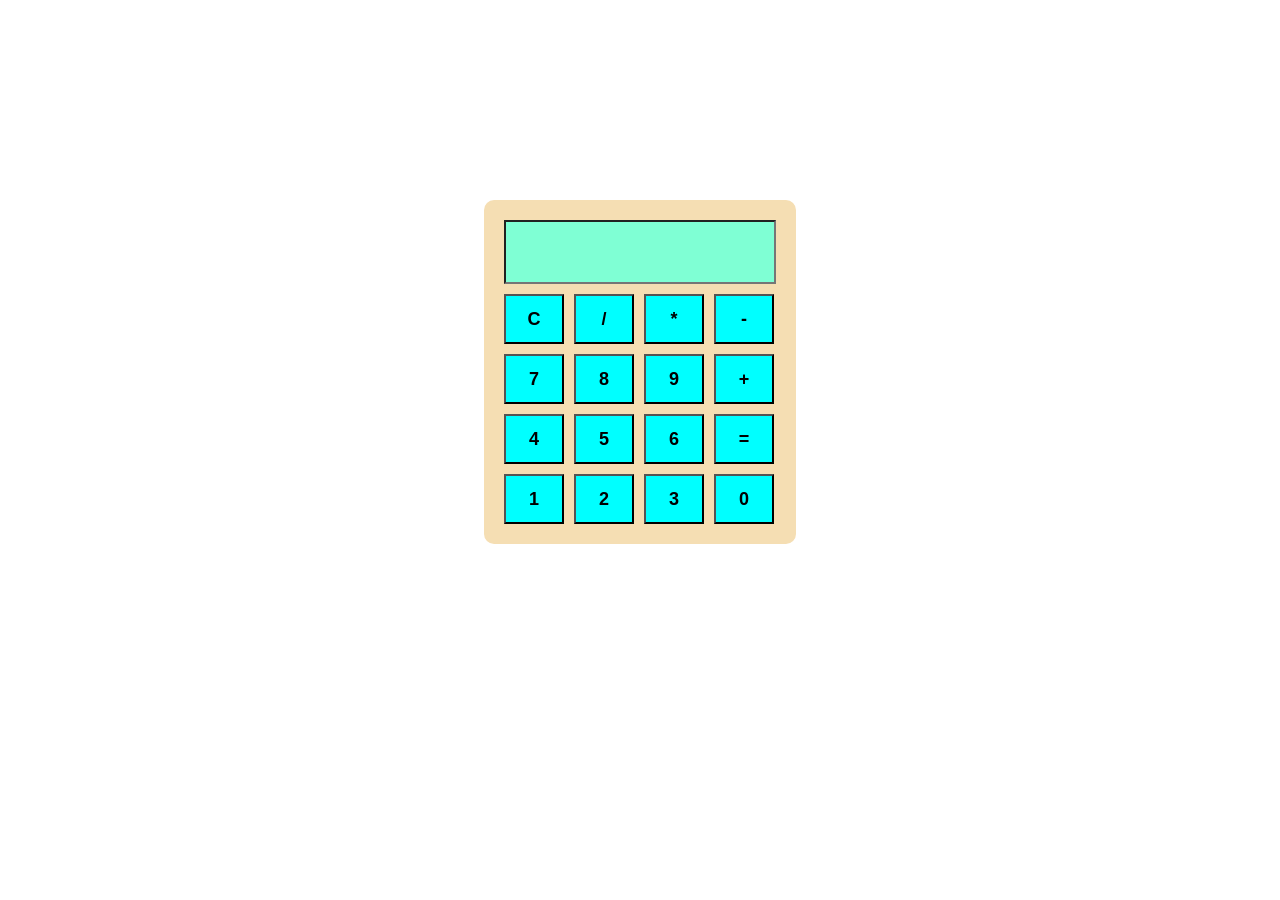
<file: Calculator/index.html>
<!DOCTYPE html>
<head>
<title>Simple Calculator</title>
<link rel="stylesheet" href="style.css">
</head>

<body>

<div class="calculator">

    <input type="text" id="display">

    <div class="buttons">

        <button onclick="clearDisplay()">C</button>
        <button onclick="append('/')">/</button>
        <button onclick="append('*')">*</button>
        <button onclick="append('-')">-</button>

        <button onclick="append('7')">7</button>
        <button onclick="append('8')">8</button>
        <button onclick="append('9')">9</button>
        <button onclick="append('+')">+</button>

        <button onclick="append('4')">4</button>
        <button onclick="append('5')">5</button>
        <button onclick="append('6')">6</button>
        <button onclick="calculate()">=</button>

        <button onclick="append('1')">1</button>
        <button onclick="append('2')">2</button>
        <button onclick="append('3')">3</button>

        <button onclick="append('0')">0</button>

    </div>

</div>

<script src="script.php"></script>

</body>
</html>
</file>
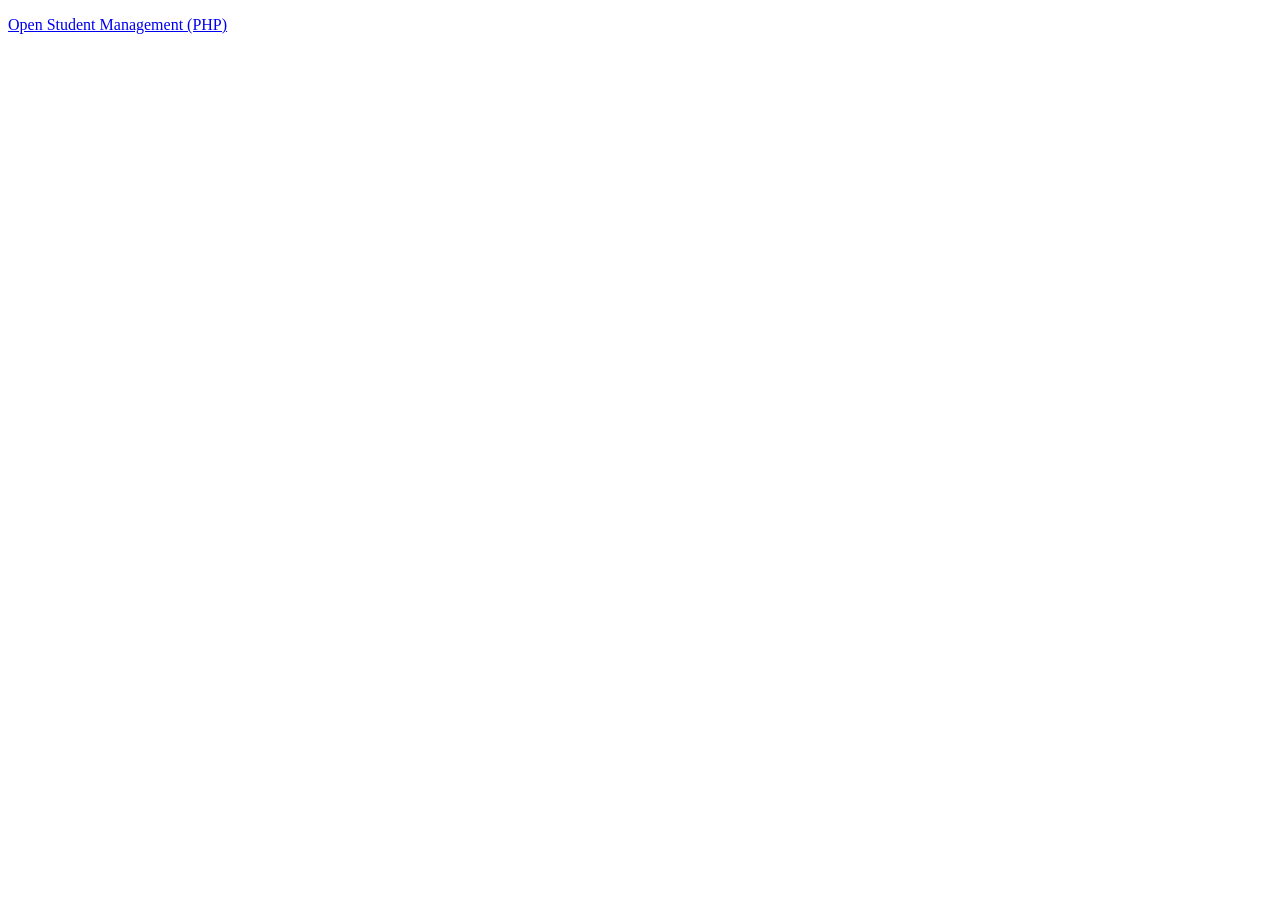
<file: Lab_Task_4/index.html>
<!DOCTYPE html>
<html lang="en">

<head>
    <meta charset="UTF-8">
    <title>Student Management System</title>

</head>

<body>
    <p><a href="index.php">Open Student Management (PHP)</a></p>
</body>

</html>
</file>
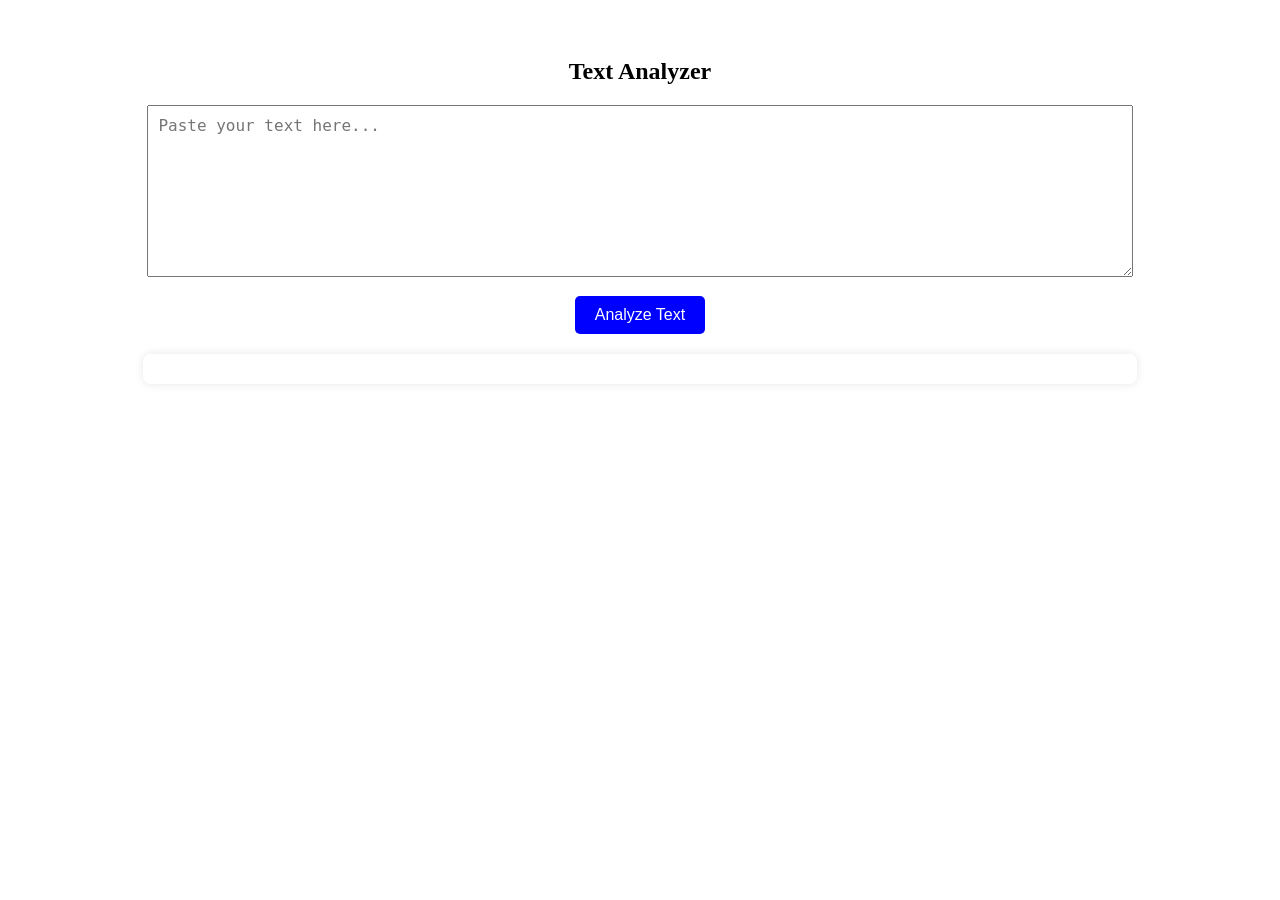
<file: Lab_Task_5/index.html>
<!DOCTYPE html>
<head>
    <title>Text Analyzer</title>

    <style>
        body {
            font-family: 'Times New Roman', Times, serif;
            background: white;
            text-align: center;
            padding: 30px;
        }

        textarea {
            width: 80%;
            height: 150px;
            padding: 10px;
            font-size: 16px;
            margin-bottom: 15px;
        }

        button {
            padding: 10px 20px;
            font-size: 16px;
            background: blue;
            color: white;
            border: none;
            cursor: pointer;
            border-radius: 5px;
        }

        button:hover {
            background: rgb(9, 88, 120);
        }

        #result {
            margin-top: 20px;
            padding: 15px;
            width: 80%;
            margin-left: auto;
            margin-right: auto;
            background: white;
            border-radius: 8px;
            box-shadow: 0 0 10px rgba(0,0,0,0.1);
            text-align: left;
        }
    </style>
</head>
<body>

    <h2>Text Analyzer</h2>

    <textarea id="textInput" placeholder="Paste your text here..."></textarea><br>

    <button onclick="analyzeText()">Analyze Text</button>

    <div id="result"></div>

    <script>
        function analyzeText() {
            let text = document.getElementById("textInput").value;

            let trimmedText = text.trim();

            if (trimmedText === "") {
                document.getElementById("result").innerHTML =
                    "<p style='color:red;'>Please enter some text!</p>";
                return;
            }

            let charCount = text.length;

            let words = trimmedText.split(/\s+/);
            let wordCount = words.length;

            let reversedText = text.split("").reverse().join("");

            document.getElementById("result").innerHTML = `
                <h3>Analysis Result:</h3>
                <p><strong>Total Characters:</strong> ${charCount}</p>
                <p><strong>Total Words:</strong> ${wordCount}</p>
                <p><strong>Reversed Text:</strong></p>
                <p>${reversedText}</p>
            `;
        }
    </script>

</body>
</html>
</file>
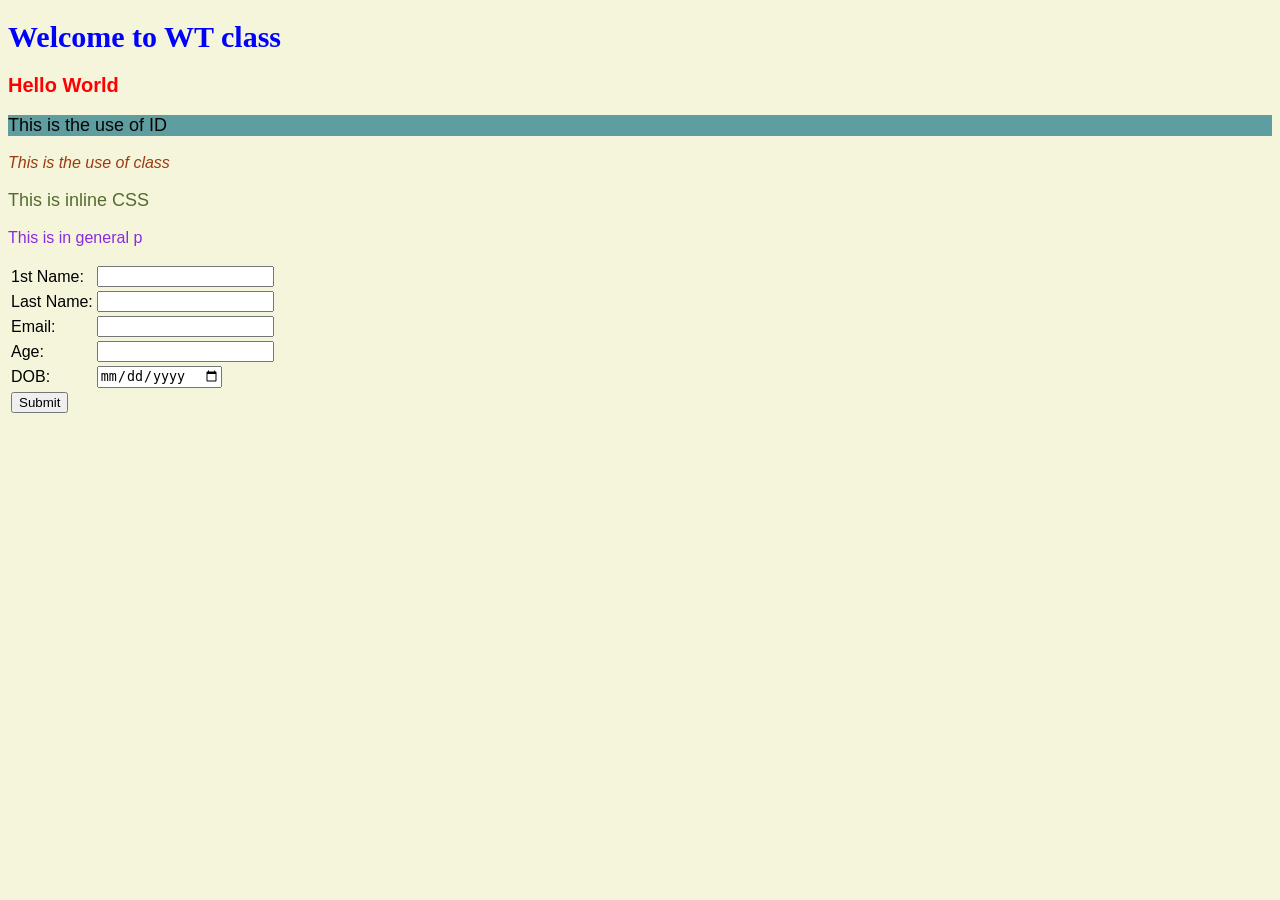
<file: practice_css.html>
<!DOCTYPE html>
 
<html>
 
<head>
    <title>
        Welcome to WT
    </title>
</head>
<body>
 
    <h1>
        Welcome to WT class
 
    </h1>
 
    <h2>
        Hello World
    </h2>
    <p id="para">This is the use of ID</p>
 
     <p class="para1">This is the use of class</p>
 
      <p style="color: darkolivegreen; font-size: large;">This is inline CSS</p>
      <p>
        This is in general p
      </p>
 
  <style>
 
h1{
 
    font-family: 'Times New Roman', Times, serif;
    color: blue;
    font-size: 30px;
}
 
h2
{
 
    font-family: 'Lucida Sans', 'Lucida Sans Regular', 'Lucida Grande', 'Lucida Sans Unicode', Geneva, Verdana, sans-serif;
    font-size: 20px;
    color: red;
}
 
body
{
background-color: beige;
font-family: Arial, Helvetica, sans-serif;
 
}
 
#para{
 
    color: rgb(8, 2, 2);
    font-size: large;
    background-color: cadetblue;
}
 
.para1{
 
    color: rgb(155, 59, 18);
    font-size: medium;
font-family: 'Trebuchet MS', 'Lucida Sans Unicode', 'Lucida Grande', 'Lucida Sans', Arial, sans-serif;
font-style: italic;
 
}
 
p{
    color: blueviolet;
}
 
  </style>  
 
<form>
    <table>
 
 
   <tr>
    <td>
1st Name:
    </td>
<td>
<input type="text">
</td>
   </tr>
 
   <tr>  
 
<td> Last Name:</td>
<td><input type="text"> </td>
   </tr>
<tr> <td>
Email:
</td>
<td> <input type="email"> </td>
 
</tr>
 
<tr>
<td> Age:</td>
<td> <input type="number"></td>
</tr>
<tr>
<td> DOB: </td>
<td> <input type="date"> </td>
</tr>
 
 
<tr>
<td>
<input type="submit">
</td>
</tr>
 
 </table>
</form>
 
</body>
 
</html>
</file>
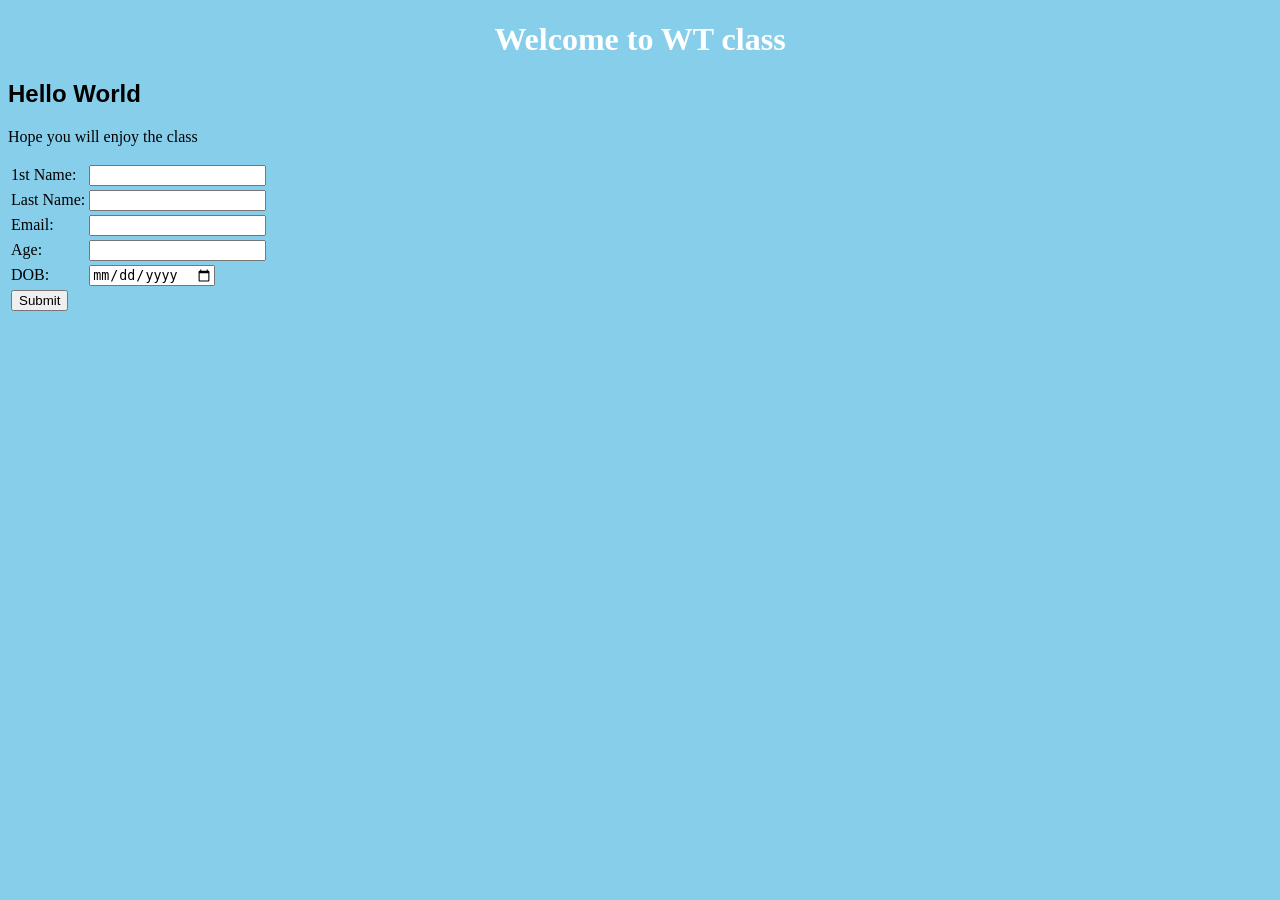
<file: practice_html.html>
<!DOCTYPE html>
 
<html>
 
<head>
<style>
    body{
        background-color: skyblue;
    }
    h1{
        color: white;
        text-align: center;
    }
    h2{
        font-family: Verdana, Geneva, Tahoma, sans-serif;
    }
</style>
    <title>
        Welcome to WT
    </title>
</head>
<body>
    <h1>
        Welcome to WT class
 
    </h1>
    <h2>
        Hello World
    </h2>
    <p>Hope you will enjoy the class</p>
 
<form>
    <table>
 
 
   <tr>
    <td>
1st Name:
    </td>
<td>
<input type="text">
</td>
   </tr>
 
   <tr>  
 
<td> Last Name:</td>
<td><input type="text"> </td>
   </tr>
<tr> <td>
Email:
</td>
<td> <input type="email"> </td>
 
</tr>
 
<tr>
<td> Age:</td>
<td> <input type="number"></td>
</tr>
<tr>
<td> DOB: </td>
<td> <input type="date"> </td>
</tr>
 
 
<tr>
<td>
<input type="submit">
</td>
</tr>
 
 </table>
</form>
 
</body>
 
</html>
</file>
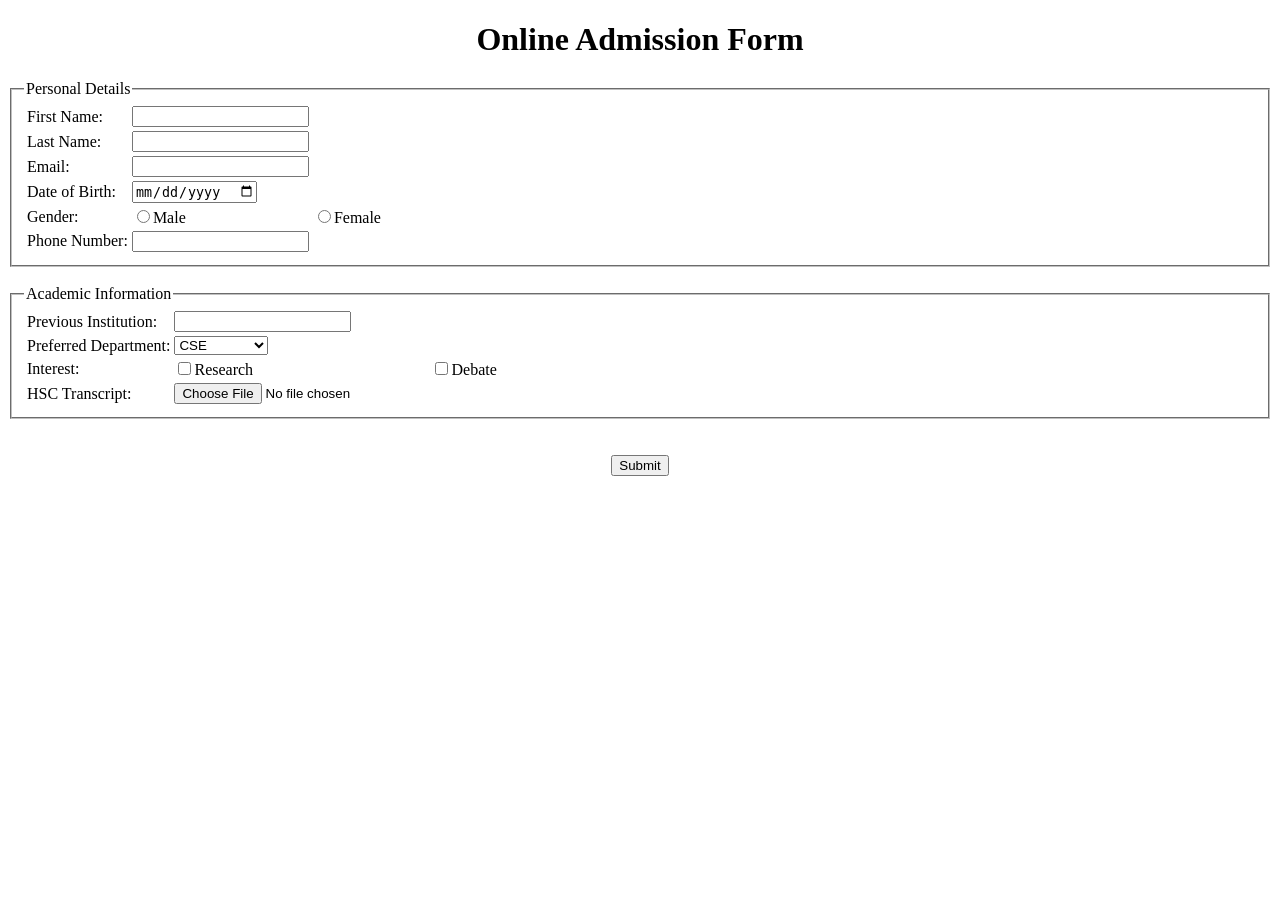
<file: Lab_Task_1/form.html>
<!DOCTYPE html>

<head>
    <title>Admission Form</title>
</head>
<body>
    <center>
    <h1>Online Admission Form</h1>
    </center>

    <form>
        <fieldset>
            <legend>Personal Details</legend>
            <table>
                <tr>
                    <td><label for="fname">First Name:</label></td>
                    <td><input type="text"></td>
                </tr>
                <tr>
                    <td><label for="lname">Last Name:</label></td>
                    <td><input type="text"></td>
                </tr>
                <tr>
                    <td><label for="email">Email:</label></td>
                    <td><input type="email" name="" id=""></td>
                </tr>
                <tr>
                    <td><label for="dob">Date of Birth:</label></td>
                    <td><input type="date" name="" id=""></td>
                </tr>
                <tr>
                    <td><label for="gender">Gender:</label></td>
                    <td><input type="radio" name="gender" id="male"><label for="male">Male</label></td>
                    <td><input type="radio" name="gender" id="female"><label for="female">Female</label></td>
                </tr>
                <tr>
                    <td><label for="Phone">Phone Number:</label></td>
                    <td><input type="text"></td>
                </tr>
            </table>
        </fieldset>

        <br>
        <fieldset>
            <legend>Academic Information</legend>
            <table>
                <tr>
                    <td><label for="previns">Previous Institution:</label></td>
                    <td><input type="text"></td>
                </tr>
                <tr>
                    <td><label for="dept">Preferred Department:</label></td>
                    <td><select name="dept" id="dept">
                        <option value="cse">CSE</option>
                        <option value="eee">EEE</option>
                        <option value="bba">BBA</option>
                        <option value="archi">Architecture</option>
                    </select></td>
                </tr>
                <tr>
                    <td><label for="interes">Interest:</label></td>
                    <td><input type="checkbox" name="" id="">Research</td>
                    <td><input type="checkbox" name="" id="">Debate</td>
                </tr>
                <tr>
                    <td><label for="transcrip">HSC Transcript:</label></td>
                    <td><input type="file" name="" id=""></td>
                </tr>
            </table>
        </fieldset> 
        <br><br>

        
        <center><input type="submit" value="Submit"></center>
    </form>
</body>
</html>
</file>
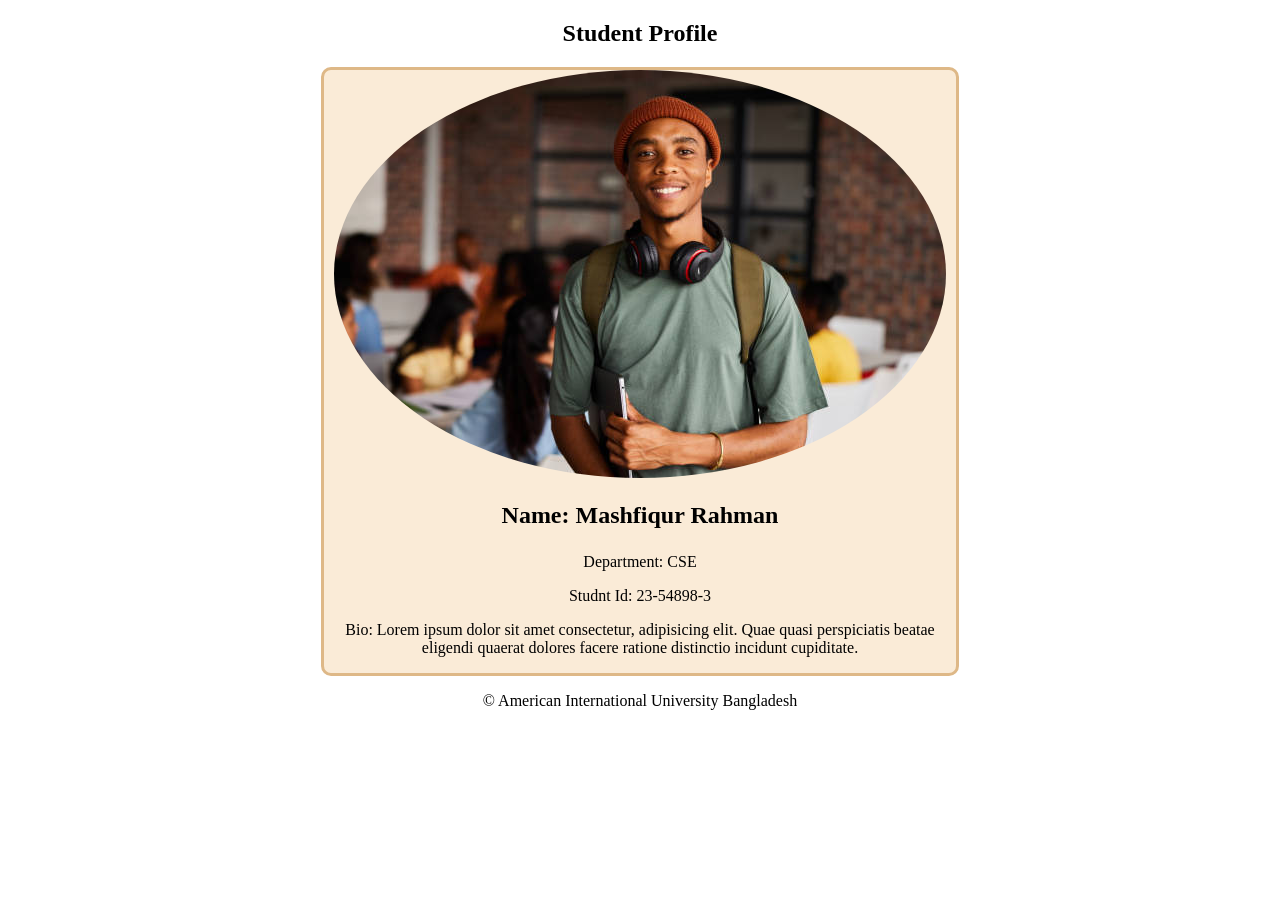
<file: Lab_Task_2/profile.html>
<!DOCTYPE html>

<head>
    <title>Student Profile Page</title>
    <link rel="stylesheet" href="style.css">
</head>

<body>
    <header>
        <h2>Student Profile</h2>
    </header>
    <section id="profile">
        <img src="img/studnet.jpg" alt="">
        <div class="content">
            <p class="name">Name: Mashfiqur Rahman</p>
            <p class="bold">Department: CSE</p>
            <p class="bold">Studnt Id: 23-54898-3</p>
            <!-- <hr> -->
            <p>Bio: Lorem ipsum dolor sit amet consectetur, adipisicing elit. Quae quasi perspiciatis beatae eligendi
                quaerat dolores facere ratione distinctio incidunt cupiditate.</p>
        </div>
    </section>
    <footer>
        <p>&copy American International University Bangladesh</p>
    </footer>
</body>

</html>
</file>
<file: Calculator/style.css>
body{
    display:flex;
    justify-content:center;
    align-items:center;
    padding-top: 15%;
    /* border: 1px solid red; */
    background: white;

}

.calculator{
    background: wheat;
    padding:20px;
    border-radius:10px;
}

#display{
    width:95%;
    height:50px;
    font-size:20px;
    font-weight: bold;
    margin-bottom:10px;
    text-align:right;
    padding:5px;
    background-color: aquamarine;
}

.buttons{
    display:grid;
    grid-template-columns:repeat(4,60px);
    gap:10px;
}

button{
    height:50px;
    font-size:18px;
    font-weight: bold;
    cursor:pointer;
    background-color: aqua;
}
</file>
<file: Lab_Task_2/style.css>
h2{
    text-align: center;
}
#profile{
    width: 50%;
    margin: 0px auto;
    display: flex;
    flex-wrap: wrap;
    justify-content: center;
    border: 3px solid burlywood;
    border-radius: 10px;
    background-color: antiquewhite;
}

#profile img{
    justify-content: center;
    border-radius: 50%;
}

#profile .content{
    /* border: 1px solid blue; */
    padding: 20 px;
    margin: auto;
    text-align: center;
    font-size: 1 em;
}

.name{
    font-size: 1.5em;
    font-weight: bold;
    /* color: ; */
}
footer{
    text-align: center;
}
</file>
